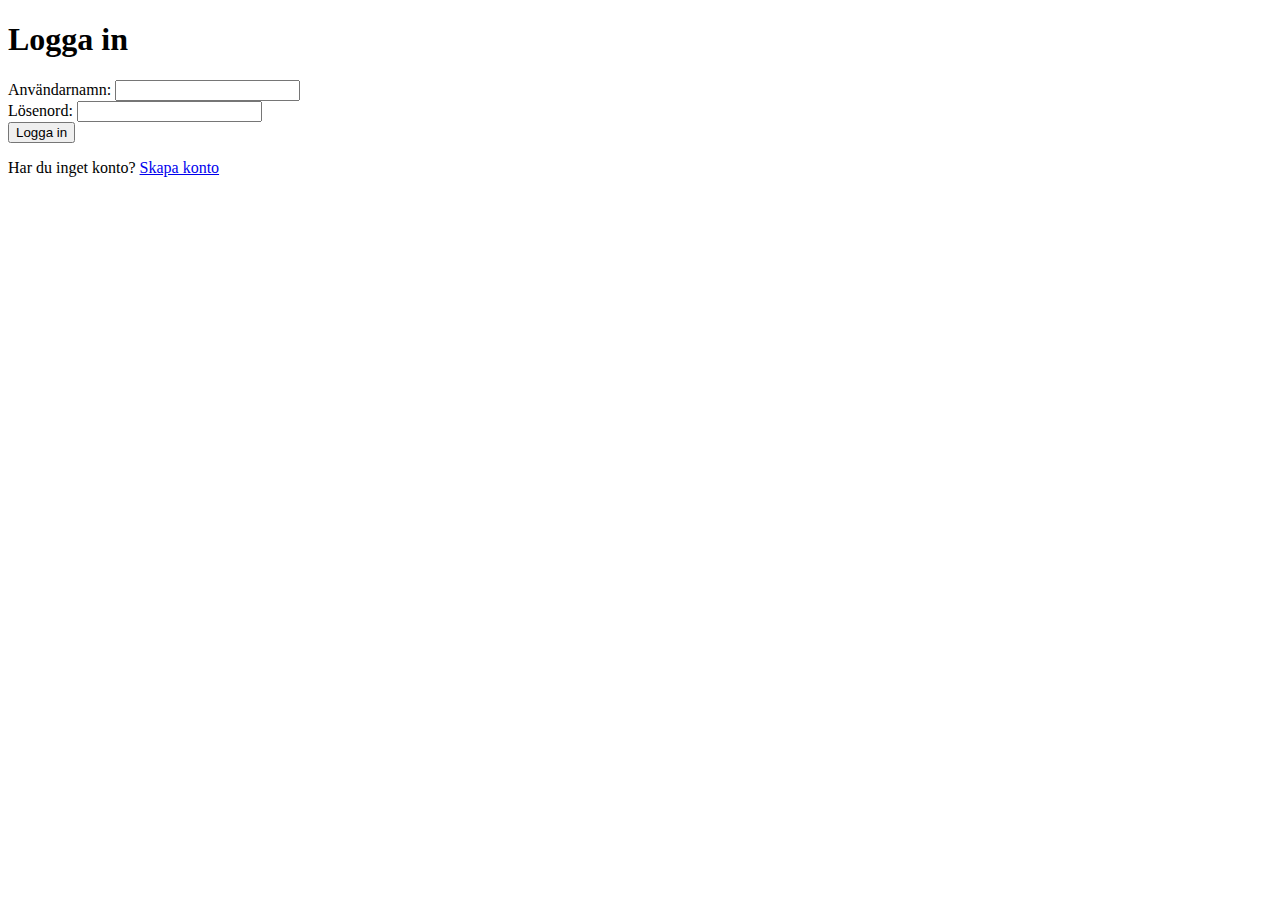
<file: templates/login.html>
<!DOCTYPE html>
<html lang="sv">
<head>
    <meta charset="UTF-8">
    <title>Logga in</title>
</head>
<body>
    <h1>Logga in</h1>

    <form method="POST">
        <label>Användarnamn:</label>
        <input type="text" name="username" required><br>

        <label>Lösenord:</label>
        <input type="password" name="password" required><br>

        <button type="submit">Logga in</button>
    </form>

    <p>Har du inget konto? <a href="{{ url_for('register') }}">Skapa konto</a></p>
</body>
</html>
</file>
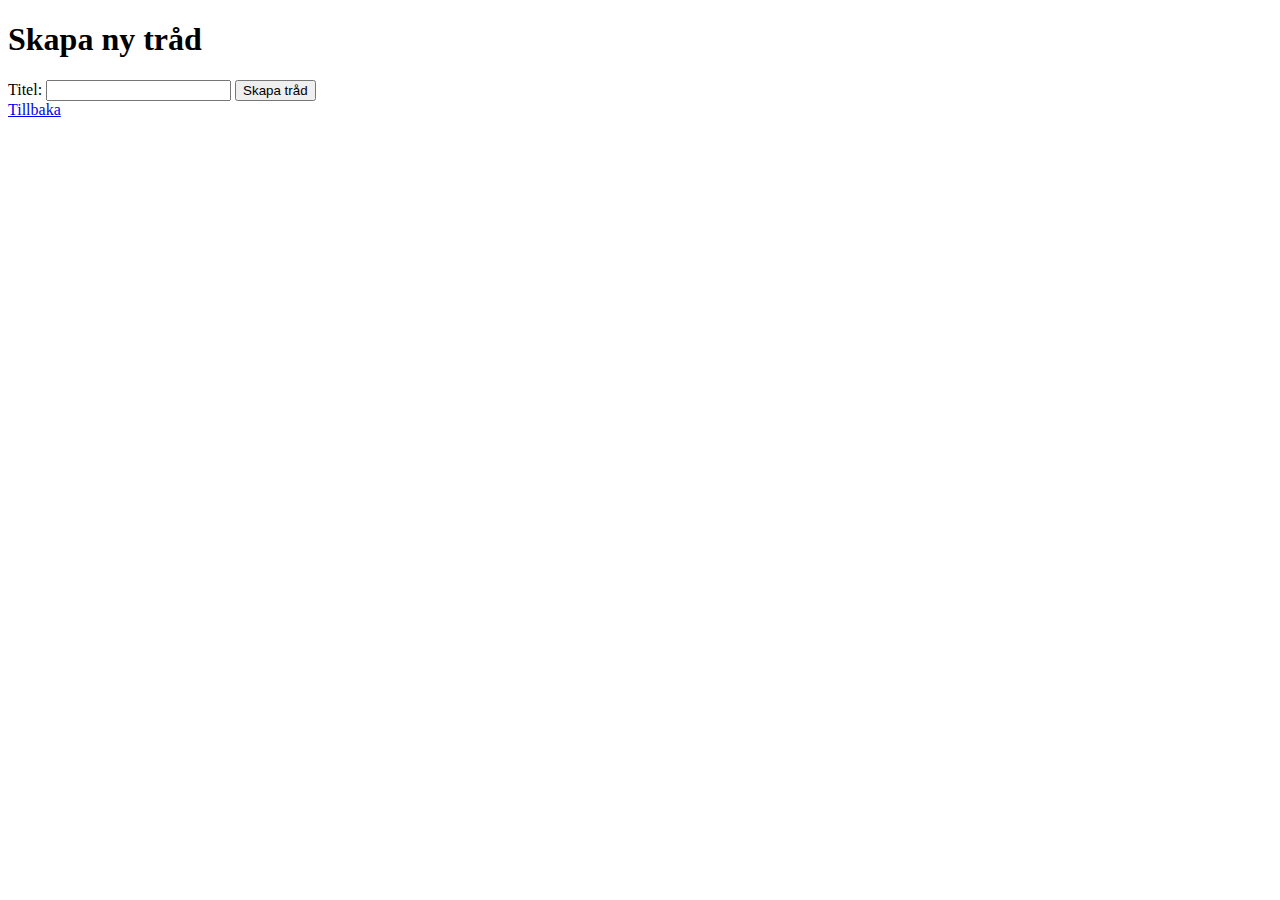
<file: templates/new_thread.html>
<!DOCTYPE html>
<html>
<head>
    <meta charset="UTF-8">
    <title>Ny tråd</title>
</head>
<body>
    <h1>Skapa ny tråd</h1>
    <form method="POST">
        <label>Titel:</label>
        <input type="text" name="title" required>
        <button type="submit">Skapa tråd</button>
    </form>
    <a href="{{ url_for('index') }}">Tillbaka</a>
</body>
</html>
</file>
